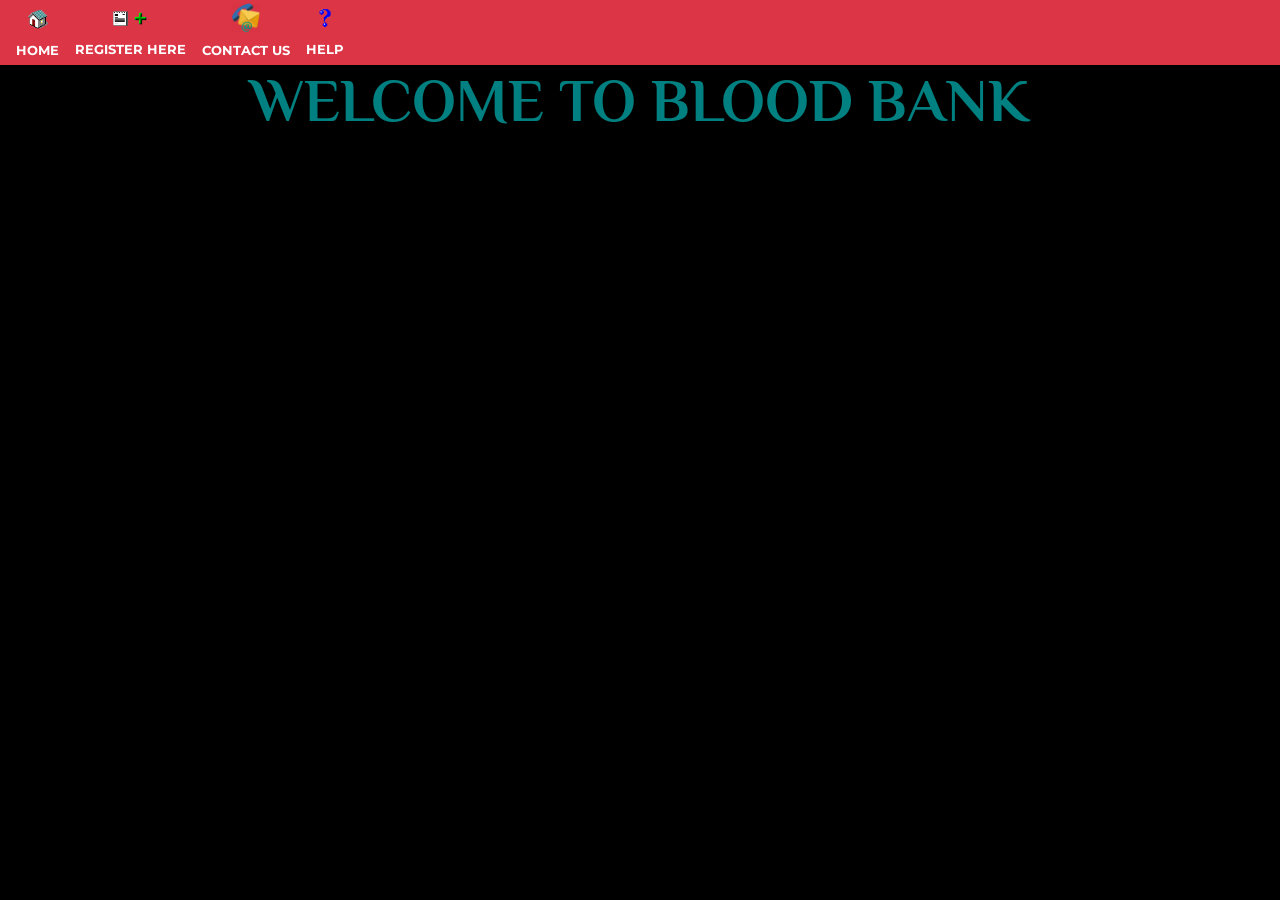
<file: html/help.html>
<!DOCTYPE html>
<html lang="en">
<head>
    <meta charset="UTF-8">
    <meta name="viewport" content="width=device-width, initial-scale=1.0">
    <meta http-equiv="X-UA-Compatible" content="ie=edge">
    <link href="https://fonts.googleapis.com/css?family=Montserrat" rel="stylesheet">
    <link rel="stylesheet" href="../bootstrap\bootstrap-grid.min.css" type="text/css">
    <link rel="stylesheet" href="../bootstrap\bootstrap.css" type="text/css">
    <link rel="stylesheet" href="../bootstrapj\js/bootstrap.min.js" type="text/css">
    <link rel="stylesheet" href="../css\home.css">
    <script src="https://ajax.googleapis.com/ajax/libs/jquery/3.3.1/jquery.min.js"></script>
    <script src="https://cdnjs.cloudflare.com/ajax/libs/popper.js/1.14.3/umd/popper.min.js"></script>
    <script src="https://maxcdn.bootstrapcdn.com/bootstrap/4.1.3/js/bootstrap.min.js"></script>

    
    <link href="https://fonts.googleapis.com/css?family=Philosopher" rel="stylesheet">

    <!-- <link href="//netdna.bootstrapcdn.com/bootstrap/3.1.0/css/bootstrap.min.css" rel="stylesheet" id="bootstrap-css"> -->
<!-- <script src="//netdna.bootstrapcdn.com/bootstrap/3.1.0/js/bootstrap.min.js"></script> -->
<!-- <script src="//code.jquery.com/jquery-1.11.1.min.js"></script> -->
    <title>Document</title>
</head>
<body class="body">











    <nav class=" navbar navbar-expand-lg navbar-dark bg-danger" style="height:65px;">
        <a class="navbar-brand" href="./home.html">  <center> <img src="../images\\home.gif" alt="" height="20px" width="20px"> </center> <strong style="font-size:13px">  HOME</strong> </a>
        <button class="navbar-toggler" type="button" data-toggle="collapse" data-target="#navbarTogglerDemo02" aria-controls="navbarTogglerDemo02" aria-expanded="false" aria-label="Toggle navigation">
          <span class="navbar-toggler-icon"></span>
        </button>
      
        <div class="collapse navbar-collapse" id="navbarTogglerDemo02">
          <ul class="navbar-nav mr-auto mt-2 mt-lg-0">
            <li class="nav-item active">
              <a class="navbar-brand a" href="./reg.html" >  <center> <img src="../images\\list.gif" alt="" height="15px" width="15px" >  <img src="../images\\create.gif" alt="" height="15px" width="15px"> </center><strong style="font-size:13px" > REGISTER HERE </strong>  <span class="sr-only">(current)</span></a>
              
            </li>
            <li class="nav-item">
              <a class=" navbar-brand" href="./contact.html">  <center> <img src="../images\\contact.png" style="width:30px;height:30px" alt="" height="15px" width="15px"> </center>  <strong style="font-size:13px" >CONTACT US</strong>  </a>
            </li>
            <li class="nav-item">
              <a class=" navbar-brand" href="./help.html">   <center> <img src="../images\\help.gif" alt="" height="20px" width="20px"> </center>      <strong style="font-size:13px" > HELP </strong> </a>
            </li>
          </ul>
         
        </div>
      </nav>
      

<div class="d-flex justify-content-center"> <h1><strong class="head" style="font-family: 'Philosopher', sans-serif;"> WELCOME TO BLOOD BANK</strong></h1></div>




<!--            Regiter form bootstrap -->

    
    
    
    
    


   

</body>
<script src="../js\app.js"></script>
<script src="../js\app1.js"></script>
</html>
</file>
